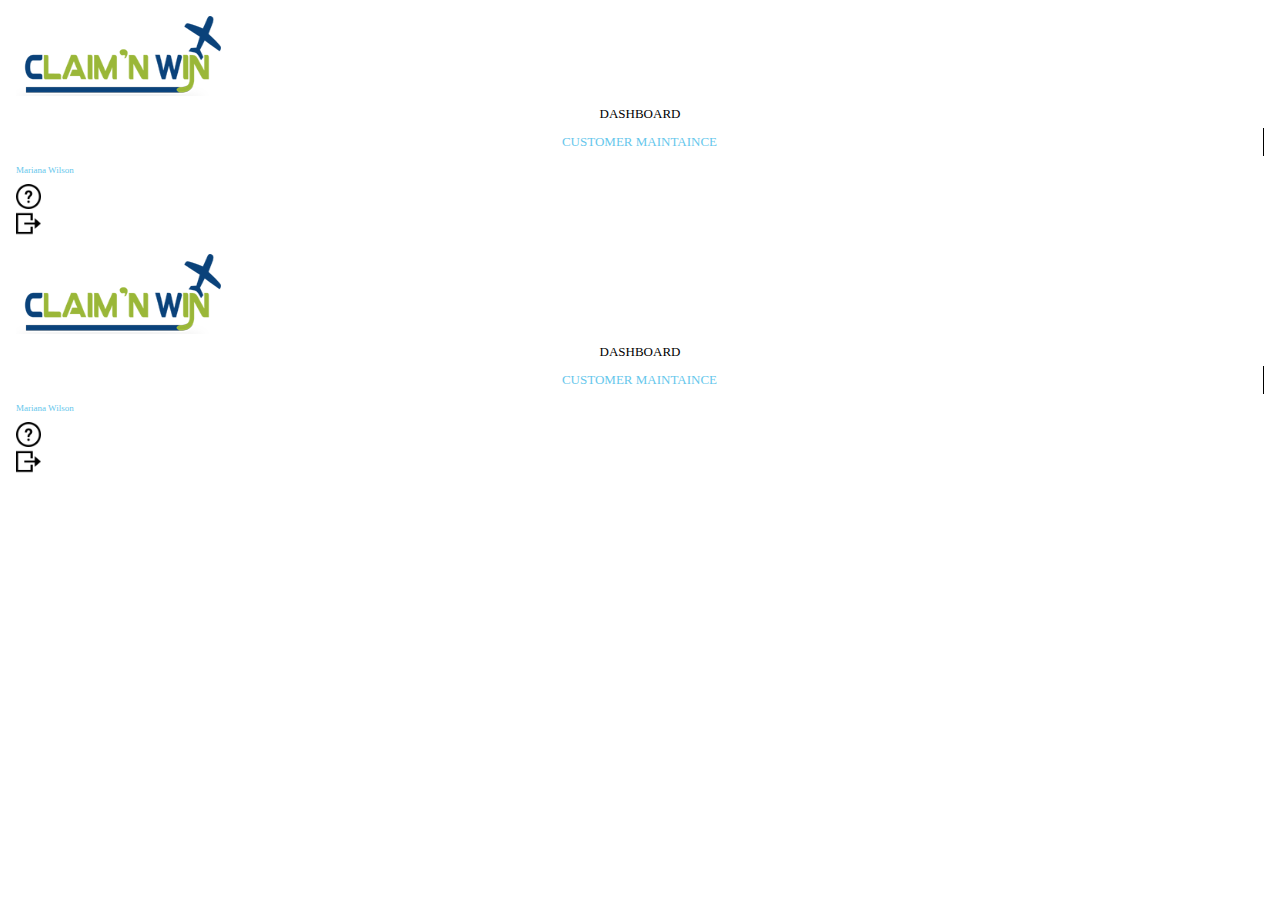
<file: home.html>
<!doctype html>
<html lang="en">
  <head>
    <!-- Required meta tags -->
    <meta charset="utf-8">
    <meta name="viewport" content="width=device-width, initial-scale=1, shrink-to-fit=no">
    <link rel="shortcut icon" type="image/x-icon" href="http://claimwin.ipistisdemo.com/wp-content/themes/bridge/img/favicon.ico">

    <!-- Bootstrap CSS -->
    <link rel="stylesheet" href="https://stackpath.bootstrapcdn.com/bootstrap/4.1.3/css/bootstrap.min.css" integrity="sha384-MCw98/SFnGE8fJT3GXwEOngsV7Zt27NXFoaoApmYm81iuXoPkFOJwJ8ERdknLPMO" crossorigin="anonymous">
    <style type="text/css">
      body
      {
        overflow-x: hidden;
      }
      
    </style>
    <title>Claim Win | Claim your Right for Flight Delay Compensation</title>

  </head>
  <body>
    <div class="part1">
    <div class="row" style="padding: 8px;">
      
      <div class="col-6 col-sm-3" >
        <div class="container">
        <img src="logo.png" style="width: 205px;height: 80px" >
      </div>
      </div>
      <div class="col-6 col-sm-1">
        
      </div>
      <div class="col-6  col-sm-2"></div>
      <div class="col-6  col-sm-1">
        <div class="container" style="padding: 6px;;text-align: center;font-size: 13px">
          DASHBOARD
        </div>
      </div>
      <div class="col-6  col-sm-2">
        <div class="container" style="padding: 6px;color: #66C7EC;border-right: 1px solid black;text-align: center;font-size: 13px">
          CUSTOMER MAINTAINCE
        </div>
      </div>
      <div class="col-6  col-sm-3">
        <div class="row">
          <div class="col-6 col-sm-4">
            <div  style="padding: -5px;font-size: 9px;color: #66C7EC;">
              <p>Mariana Wilson </p>
            </div>
          </div>
          <div class="col-6 col-sm-2">
            <div  style="padding: -5px;font-size: 9px;color: #66C7EC;">
              <img src="help.png" style="height: 25px">
            </div>
          </div>
          <div class="col-6 col-sm-2">
            <div  style="padding: -5px;font-size: 9px;color: #66C7EC;">
              <img src="signout.png" style="height: 25px">
            </div>
          </div>
        </div>
      </div>
      
    </div>
    </div>
<div class="part1">
    <div class="row" style="padding: 8px;">
      
      <div class="col-6 col-sm-3" >
        <div class="container">
        <img src="logo.png" style="width: 205px;height: 80px" >
      </div>
      </div>
      <div class="col-6 col-sm-1">
        
      </div>
      <div class="col-6  col-sm-2"></div>
      <div class="col-6  col-sm-1">
        <div class="container" style="padding: 6px;;text-align: center;font-size: 13px">
          DASHBOARD
        </div>
      </div>
      <div class="col-6  col-sm-2">
        <div class="container" style="padding: 6px;color: #66C7EC;border-right: 1px solid black;text-align: center;font-size: 13px">
          CUSTOMER MAINTAINCE
        </div>
      </div>
      <div class="col-6  col-sm-3">
        <div class="row">
          <div class="col-6 col-sm-4">
            <div  style="padding: -5px;font-size: 9px;color: #66C7EC;">
              <p>Mariana Wilson </p>
            </div>
          </div>
          <div class="col-6 col-sm-2">
            <div  style="padding: -5px;font-size: 9px;color: #66C7EC;">
              <img src="help.png" style="height: 25px">
            </div>
          </div>
          <div class="col-6 col-sm-2">
            <div  style="padding: -5px;font-size: 9px;color: #66C7EC;">
              <img src="signout.png" style="height: 25px">
            </div>
          </div>
        </div>
      </div>
      
    </div>
    </div>
    <!-- Optional JavaScript -->
    <!-- jQuery first, then Popper.js, then Bootstrap JS -->
    <script src="https://code.jquery.com/jquery-3.3.1.slim.min.js" integrity="sha384-q8i/X+965DzO0rT7abK41JStQIAqVgRVzpbzo5smXKp4YfRvH+8abtTE1Pi6jizo" crossorigin="anonymous"></script>
    <script src="https://cdnjs.cloudflare.com/ajax/libs/popper.js/1.14.3/umd/popper.min.js" integrity="sha384-ZMP7rVo3mIykV+2+9J3UJ46jBk0WLaUAdn689aCwoqbBJiSnjAK/l8WvCWPIPm49" crossorigin="anonymous"></script>
    <script src="https://stackpath.bootstrapcdn.com/bootstrap/4.1.3/js/bootstrap.min.js" integrity="sha384-ChfqqxuZUCnJSK3+MXmPNIyE6ZbWh2IMqE241rYiqJxyMiZ6OW/JmZQ5stwEULTy" crossorigin="anonymous"></script>
  </body>
</html>
</file>
